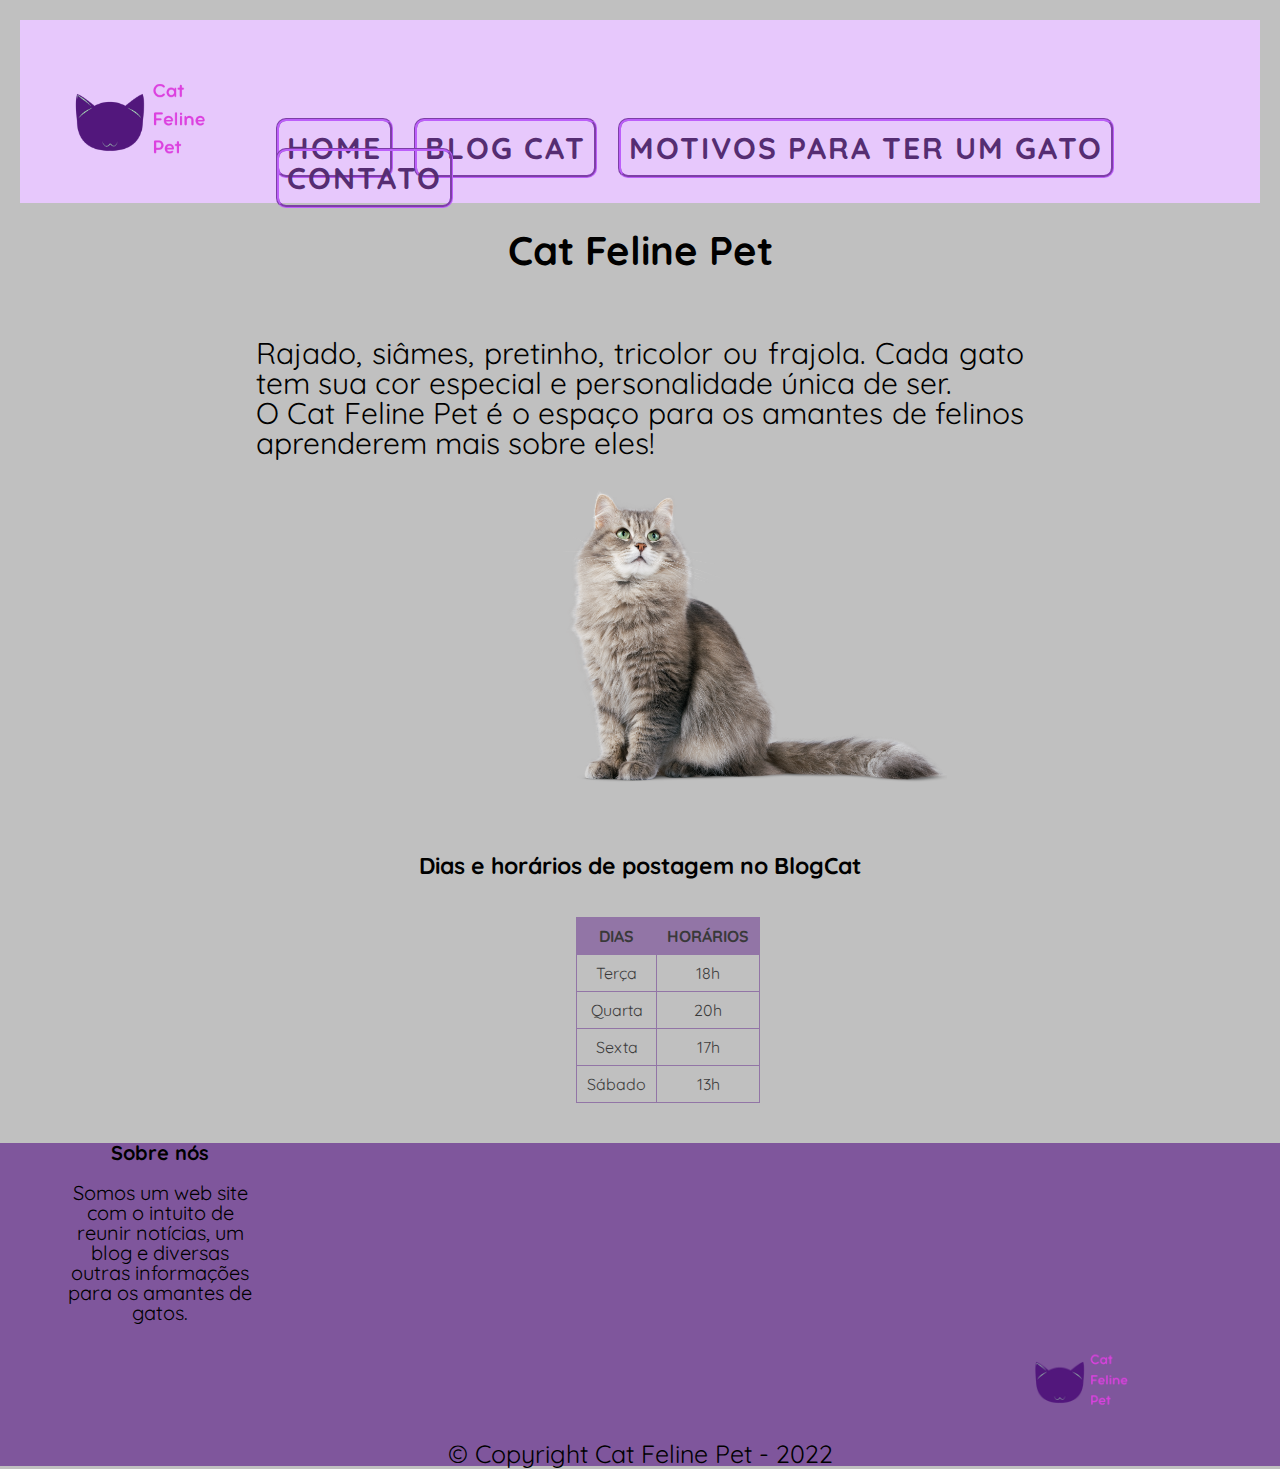
<file: index.html>
<!DOCTYPE html>
<html lang="pt-br">
    
    <head>
        <meta charset="UTF-8">
        <title>Cat Feline Pet</title>
        <link rel="stylesheet" href="reset.css">
        <link rel="stylesheet" href="style.css">
        <link href="https://fonts.googleapis.com/css2?family=Quicksand&display=swap" rel="stylesheet">
    </head>

    <body>  
        <header>
            <img id="logopage" src="felinepet.png" alt="Logo Cat Feline Pet">
            <nav>
                <ul>
                    <li><a class="link-nav" href="index.html">Home</a></li>
                    <li><a class="link-nav" href="blogcat.html">Blog Cat</a></li>
                    <li><a class="link-nav" href="motivos.html">Motivos para ter um gato</a></li>
                    <li><a class="link-nav" href="contato.html">Contato</a></li>
                </ul>
            </nav>
        </header>

        <main>
            <section class="principal">
                <h1>Cat Feline Pet</h1>
                <p id="introducao"><br>Rajado, siâmes, pretinho, tricolor 
                ou frajola. Cada gato tem sua cor especial e personalidade única de ser.<br>
                O Cat Feline Pet é o espaço para os amantes de felinos aprenderem mais sobre eles!
                </p>
                <img id="cat1" src="cat1.png">
            </section>
            <h2>Dias e horários de postagem no BlogCat</h2>
            <table>
                <thead>
                    <tr>
                        <th>DIAS</th>
                        <th>HORÁRIOS</th>
                    </tr>
                </thead>
                    <tbody>
                        <tr>
                            <td>Terça</td>
                            <td>18h</td>
                        </tr>
                        <tr>
                            <td>Quarta</td>
                            <td>20h</td>
                        </tr>
                        <tr>
                            <td>Sexta</td>
                            <td>17h</td>
                        </tr>
                        <tr>
                            <td>Sábado</td>
                            <td>13h</td>
                        </tr>
                    </tbody>
            </table>
        </main>

        <footer>
            <section class="rodape">
                <h2 class="sobre">Sobre nós</h2>
                <p class="sobre"><br>Somos um web site com o intuito de reunir notícias, um blog e diversas outras informações para os amantes de gatos.</p>
                <img id="logorodape" src="felinepet.png" alt="Logo Cat Feline Pet">
                <p class="copyright">&copy; Copyright Cat Feline Pet - 2022</p>
            </section>
        </footer>
    </body>
</html>
</file>
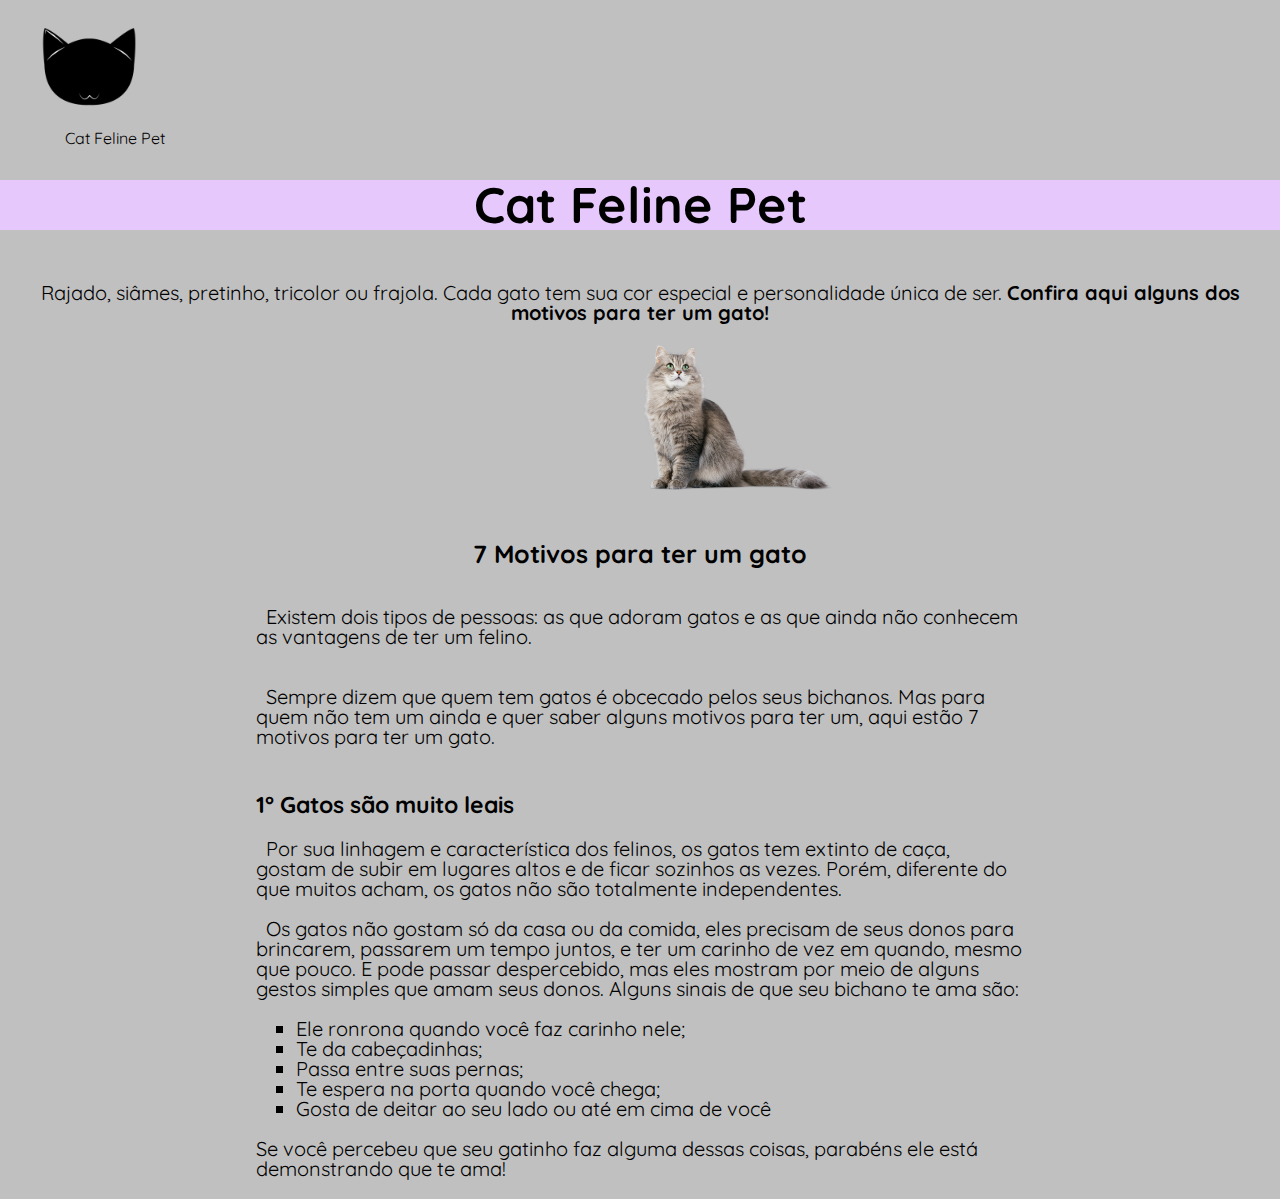
<file: html/index.html>
<!DOCTYPE html>
<html lang="pt-br">
    <head>
        <meta charset="UTF-8">
        <title>Cat Feline Pet</title>
        <link rel="stylesheet" href="reset.css">
        <link rel="stylesheet" href="style.css">
        <img id="logopage" src="felinepet.png" alt="logo page">
        <link href="https://fonts.googleapis.com/css2?family=Quicksand&display=swap" rel="stylesheet">

    </head>

    <body>  
        <header>Cat Feline Pet</header>
        
        <div class="principal">
            <h1>Cat Feline Pet</h1>
            <p id="introducao"><br>Rajado, siâmes, pretinho, tricolor 
            ou frajola. Cada gato tem sua cor especial e personalidade única de ser.
            <b>Confira aqui alguns dos motivos para ter um gato!</b></p>
            <img id="cat1" src="cat1.png">
        </div>
        
        <div class="materia">
            <h2><br>7 Motivos para ter um gato</h2>

            <p><br>&nbsp; Existem dois tipos de pessoas: as que adoram gatos e as que ainda não conhecem as
            vantagens de ter um felino.</p><p><br>&nbsp; Sempre dizem que quem tem gatos é obcecado pelos seus
            bichanos. Mas para quem não tem um ainda e quer saber alguns motivos para ter um,
            aqui estão 7 motivos para ter um gato.</p>
        </div>
        
        <div class="motivos">
             <h3><br>1° Gatos são muito leais</h3>

            <p>&nbsp; Por sua linhagem e característica dos felinos, os gatos tem extinto de caça, gostam de subir em lugares altos e de ficar sozinhos as vezes. Porém, diferente do que muitos acham, os gatos não são totalmente independentes.</p><p>&nbsp; Os gatos não gostam só da casa ou da comida, eles precisam de seus donos para brincarem, passarem um tempo juntos, e ter um carinho de vez em quando, mesmo que pouco. E pode passar despercebido, mas eles mostram por meio de alguns gestos simples que amam seus donos. Alguns sinais de que seu bichano te ama são:</p>
            
            <ul>
                <li class="afeto-gatos">Ele ronrona quando você faz carinho nele;</li>
                <li class="afeto-gatos">Te da cabeçadinhas;</li>
                <li class="afeto-gatos">Passa entre suas pernas;</li>
                <li class="afeto-gatos">Te espera na porta quando você chega;</li>
                <li class="afeto-gatos">Gosta de deitar ao seu lado ou até em cima de você</li>
            </ul>

            <p>Se você percebeu que seu gatinho faz alguma dessas coisas, parabéns ele está demonstrando que te ama!</p>
        </div>
       

    </body>

</html>
</file>
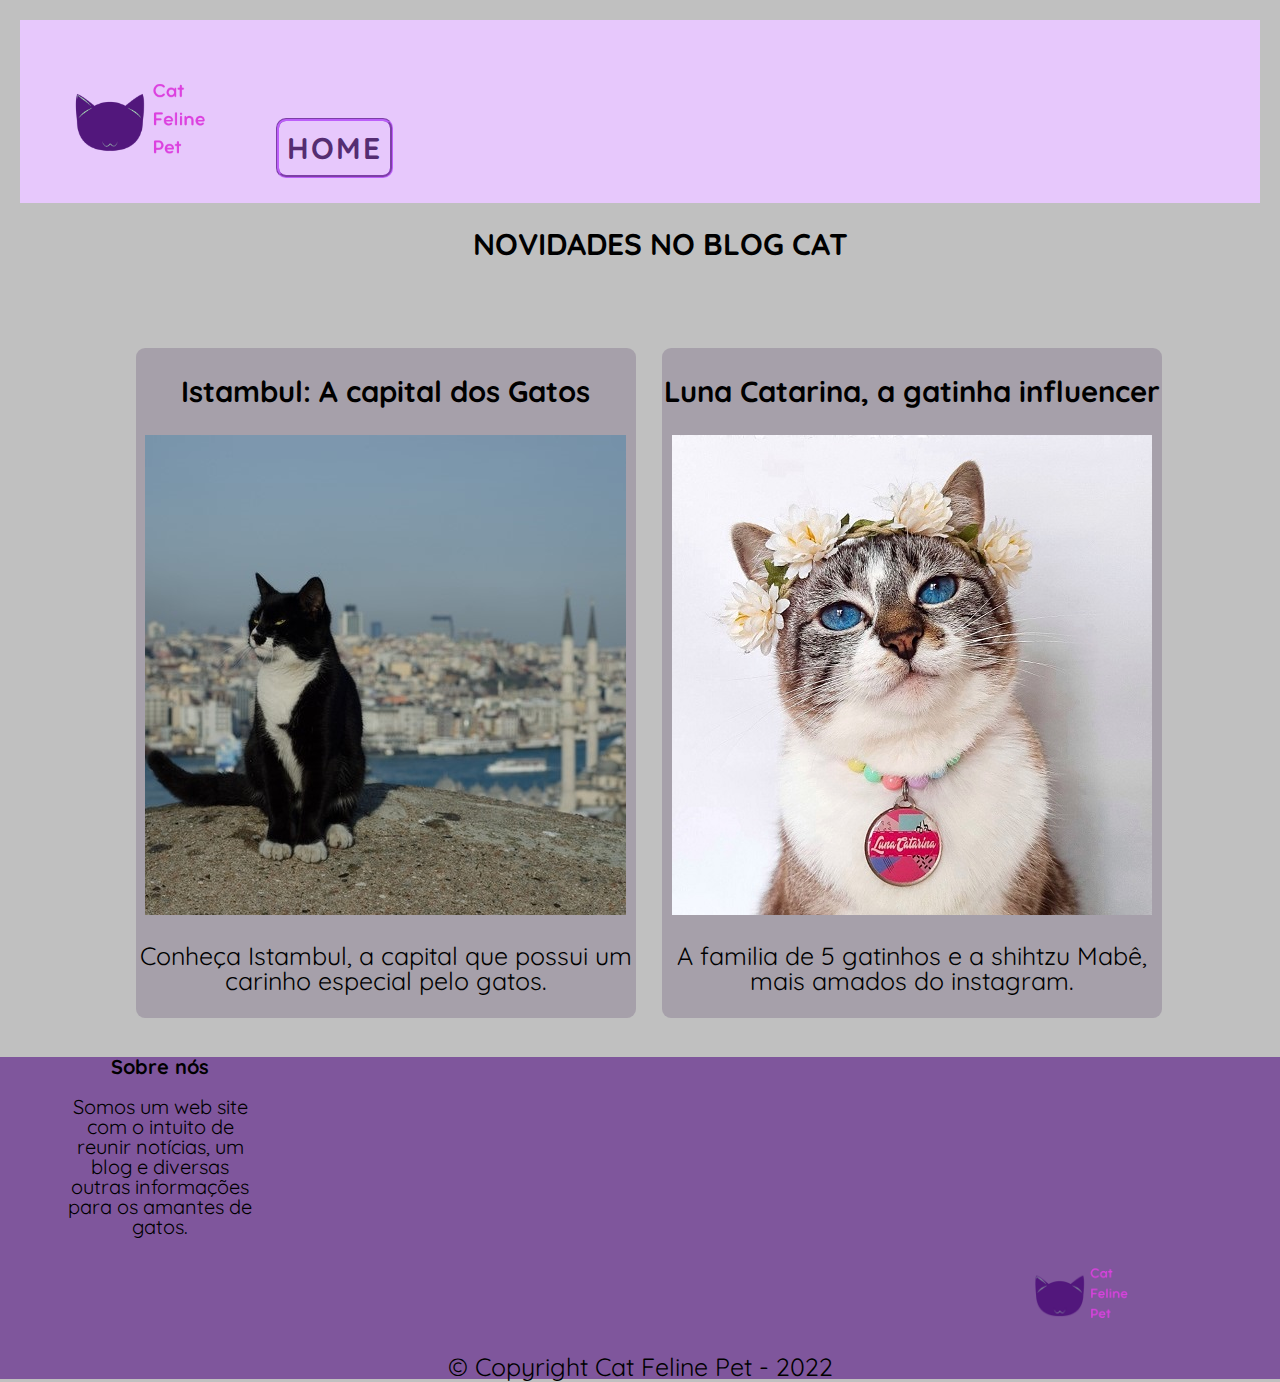
<file: blogcat.html>
<!DOCTYPE html>
<html lang="pt-br">

    <head>
        <meta charset="UTF-8">
        <title>Cat Feline Pet - Bog Cat</title>
        <link rel="stylesheet" href="reset.css">
        <link rel="stylesheet" href="style.css">
        <link href="https://fonts.googleapis.com/css2?family=Quicksand&display=swap" rel="stylesheet">
    </head>

    <body>
        <header>
            <img id="logopage" src="felinepet.png" alt="logo page">
            <nav>
                <ul>
                    <li><a class="link-nav" href="index.html">Home</a></li>
                </ul>
            </nav>
        </header>

        <main>
            <ul class="novidades">
                <h2>Novidades no Blog Cat</h2>
                <a href="materia-istambul.html"><li>
                    <h3>Istambul: A capital dos Gatos</h3>
                    <img src="istambul.png">
                    <p>Conheça Istambul, a capital que possui um carinho especial pelo gatos.</p>
                </li></a>
                <a href="materia-luna.html"><li>
                    <h3>Luna Catarina, a gatinha influencer</h3>
                    <img src="luna.png">
                    <p>A familia de 5 gatinhos e a shihtzu Mabê, mais amados do instagram.</p>
                </li></a>
            </ul>
        </main>
        
        <footer>
            <section class="rodape">
                <h2 class="sobre">Sobre nós</h2>
                <p class="sobre"><br>Somos um web site com o intuito de reunir notícias, um blog e diversas outras informações para os amantes de gatos.</p>
                <img id="logorodape" src="felinepet.png" alt="logo page">
                <p class="copyright">&copy; Copyright Cat Feline Pet - 2022</p>
            </section>
        </footer>
    </body>
</file>
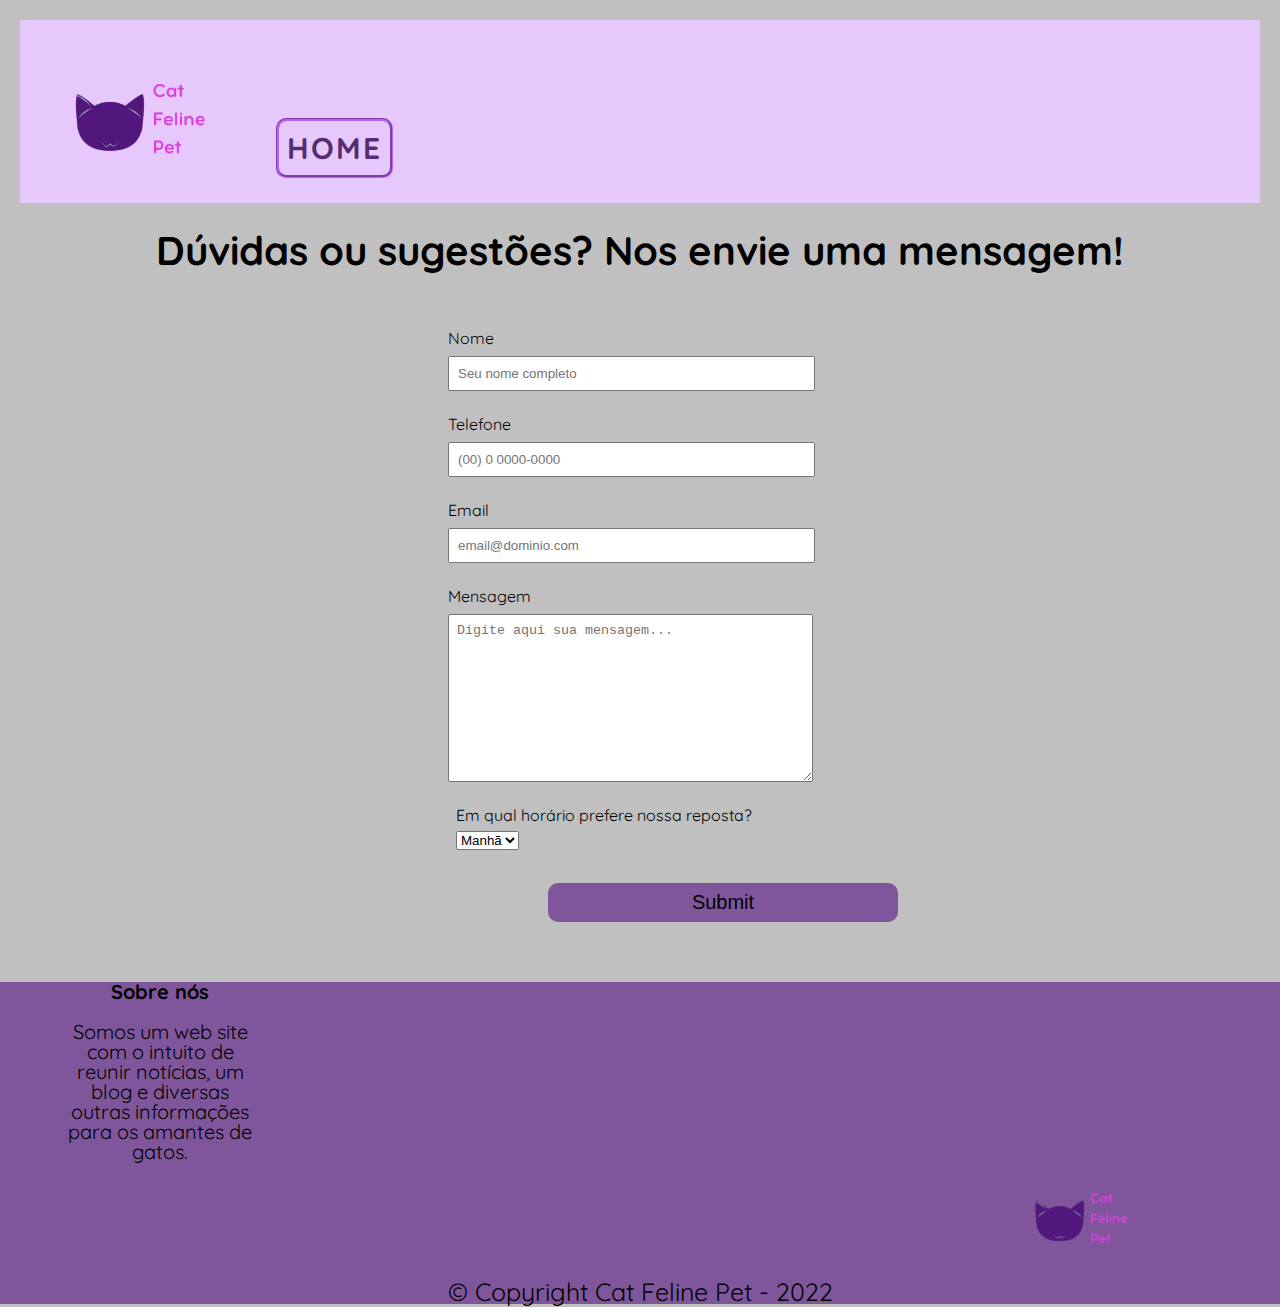
<file: contato.html>
<!DOCTYPE html>
<html lang="pt-br">

    <head>
        <meta charset="UTF-8">
        <title>Contato</title>
        <link rel="stylesheet" href="reset.css">
        <link rel="stylesheet" href="style.css">
        <link href="https://fonts.googleapis.com/css2?family=Quicksand&display=swap" rel="stylesheet">
    </head>

    <body>
        <header>
            <img id="logopage" src="felinepet.png" alt="Logo Cat Feline Pet">
            <nav>
                <ul>
                    <li><a class="link-nav" href="index.html">Home</a></li>
                </ul>
            </nav>
        </header>
        
        <main>
            <h1>Dúvidas ou sugestões? Nos envie uma mensagem!</h1>

            <form>
                <label>Nome<input type="text" placeholder="Seu nome completo" required></label>
                <label>Telefone<input type="tel" placeholder="(00) 0 0000-0000" required></label>
                <label>Email<input type="email" placeholder="email@dominio.com" required></label>
                <label>Mensagem<textarea cols="100" rows="10" placeholder="Digite aqui sua mensagem..." required></textarea></label>
                <fieldset> 
                    <legend>Em qual horário prefere nossa reposta?</legend>
                    <select>
                       <option>Manhã</option>
                       <option>Tarde</option>
                       <option>Noite</option>
                    </select>   
                </fieldset>
                <input type="submit" class="enviar">
            </form>
        </main>

        <footer>
            <section class="rodape">
                <h2 class="sobre">Sobre nós</h2>
                <p class="sobre"><br>Somos um web site com o intuito de reunir notícias, um blog e diversas outras informações para os amantes de gatos.</p>
                <img id="logorodape" src="felinepet.png" alt="Logo Cat Feline Pet">
                <p class="copyright">&copy; Copyright Cat Feline Pet - 2022</p>
            </section>
        </footer>
    </body>
</file>
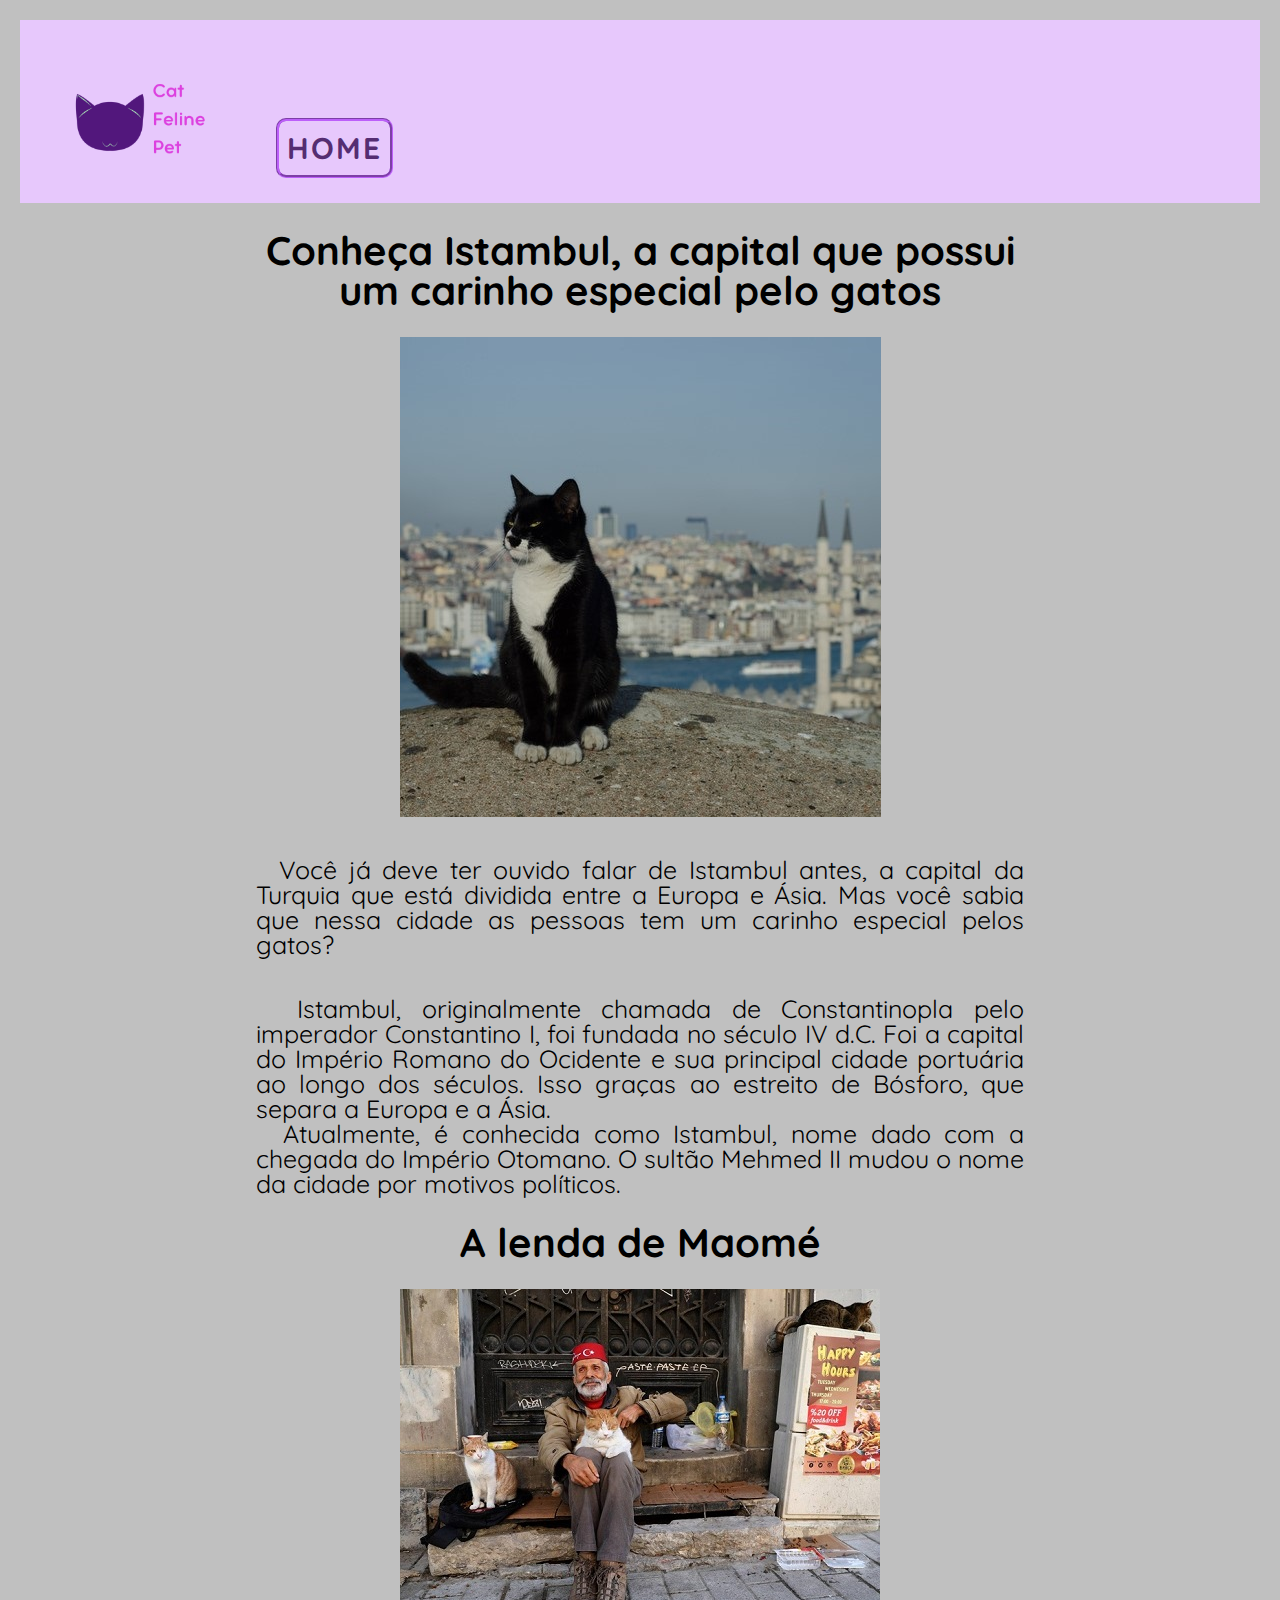
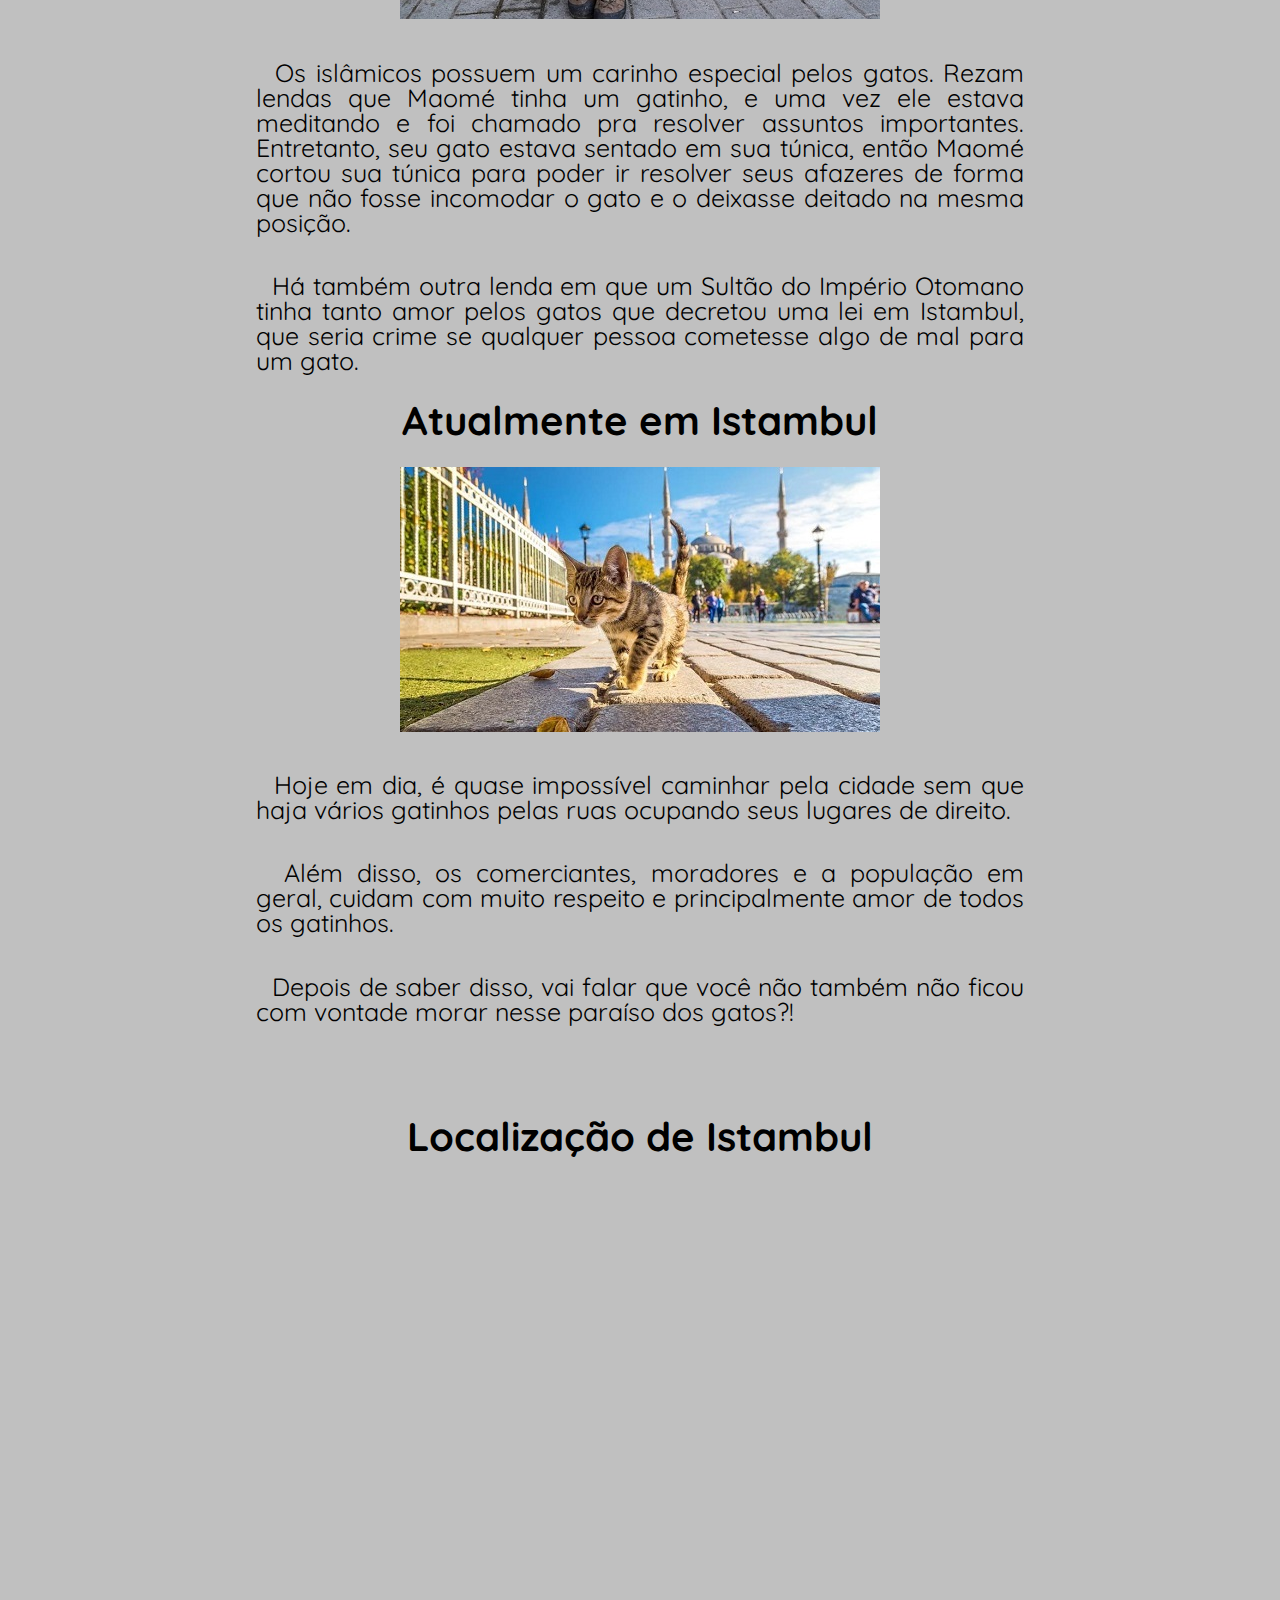
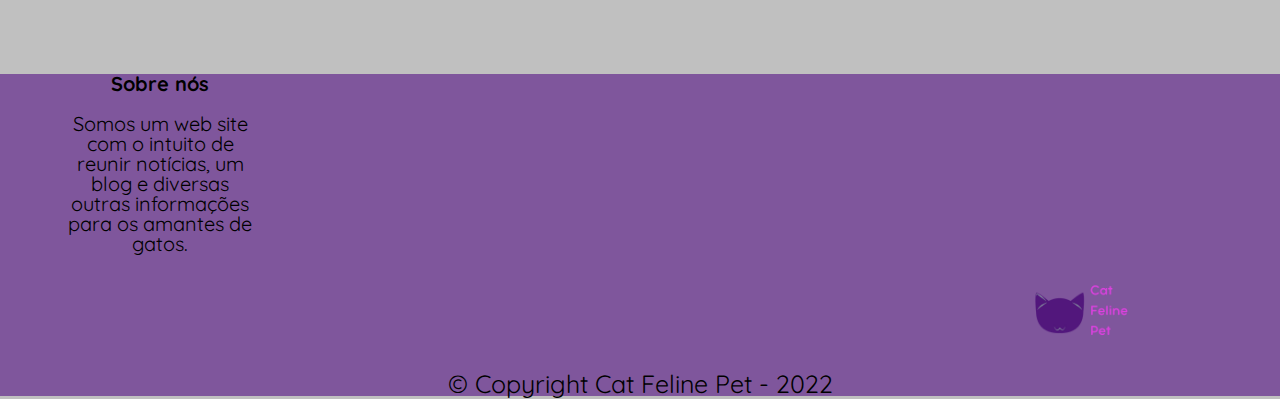
<file: materia-istambul.html>
<!DOCTYPE html>
<html lang="pt-br">

    <head>
        <meta charset="UTF-8">
        <title>Istambul: A capital dos Gatos</title>
        <link rel="stylesheet" href="reset.css">
        <link rel="stylesheet" href="style.css">
        <link href="https://fonts.googleapis.com/css2?family=Quicksand&display=swap" rel="stylesheet">
    </head>

    <body>
        <header>
            <img id="logopage" src="felinepet.png" alt="Logo Cat Feline Pet">
            <nav>
                <ul>
                    <li><a class="link-nav" href="index.html">Home</a></li>
                </ul>
            </nav>
        </header>

        <main>
            <section class="texto-blog">
                <h1>Conheça Istambul, a capital que possui um carinho especial pelo gatos</h1>
                <img src="istambul.png">

                <p>&nbsp; Você já deve ter ouvido falar de Istambul antes, a capital da Turquia que está dividida entre a Europa e Ásia. Mas você sabia que nessa cidade as pessoas tem um carinho especial pelos gatos?</p>
                <p>
                    &nbsp; Istambul, originalmente chamada de Constantinopla pelo imperador Constantino I, foi fundada no século IV d.C. Foi a capital do Império Romano do Ocidente e sua principal cidade portuária ao longo dos séculos. Isso graças ao estreito de Bósforo, que separa a Europa e a Ásia.<br>&nbsp; Atualmente, é conhecida como Istambul, nome dado com a chegada do Império Otomano. O sultão Mehmed II mudou o nome da cidade por motivos políticos.<br>
                </p>

                <h1>A lenda de Maomé</h1>
                
                <img src="istambul-cidade.png">
                <p>
                    &nbsp; Os islâmicos possuem um carinho especial pelos gatos. Rezam lendas que Maomé tinha um gatinho, e uma vez ele estava meditando e foi chamado pra resolver assuntos importantes. Entretanto, seu gato estava sentado em sua túnica, então Maomé cortou sua túnica para poder ir resolver seus afazeres de forma que não fosse incomodar o gato e o deixasse deitado na mesma posição.
                </p>
                <p>
                    &nbsp; Há também outra lenda em que um Sultão do Império Otomano tinha tanto amor pelos gatos que decretou uma lei em Istambul, que seria crime se qualquer pessoa cometesse algo de mal para um gato.
                </p>

                <h1>Atualmente em Istambul</h1>

                <img src="gatinho-istambul.png">
                <p>
                    &nbsp; Hoje em dia, é quase impossível caminhar pela cidade sem que haja vários gatinhos pelas ruas ocupando seus lugares de direito.
                </p>
                <p>
                    &nbsp; Além disso, os comerciantes, moradores e a população em geral, cuidam com muito respeito e principalmente amor de todos os gatinhos.
                </p>
                <p>
                    &nbsp; Depois de saber disso, vai falar que você não também não ficou com vontade morar nesse paraíso dos gatos?!
                </p>
            </section>

            <section class="istambul">
                <h1>Localização de Istambul</h1>
                <iframe src="https://www.google.com/maps/embed?pb=!1m18!1m12!1m3!1d192697.79327620394!2d28.87209658162031!3d41.00549580931599!2m3!1f0!2f0!3f0!3m2!1i1024!2i768!4f13.1!3m3!1m2!1s0x14caa7040068086b%3A0xe1ccfe98bc01b0d0!2sIstambul%2C%20Turquia!5e0!3m2!1spt-BR!2sbr!4v1667842100592!5m2!1spt-BR!2sbr" width="600" height="450" style="border:0;" allowfullscreen="" loading="lazy" referrerpolicy="no-referrer-when-downgrade"></iframe>
            </section>
            
        </main>

        <footer>
            <section class="rodape">
                <h2 class="sobre">Sobre nós</h2>
                <p class="sobre"><br>Somos um web site com o intuito de reunir notícias, um blog e diversas outras informações para os amantes de gatos.</p>
                <img id="logorodape" src="felinepet.png" alt="Logo Cat Feline Pet">
                <p class="copyright">&copy; Copyright Cat Feline Pet - 2022</p>
            </section>
        </footer>
    </body>
</file>
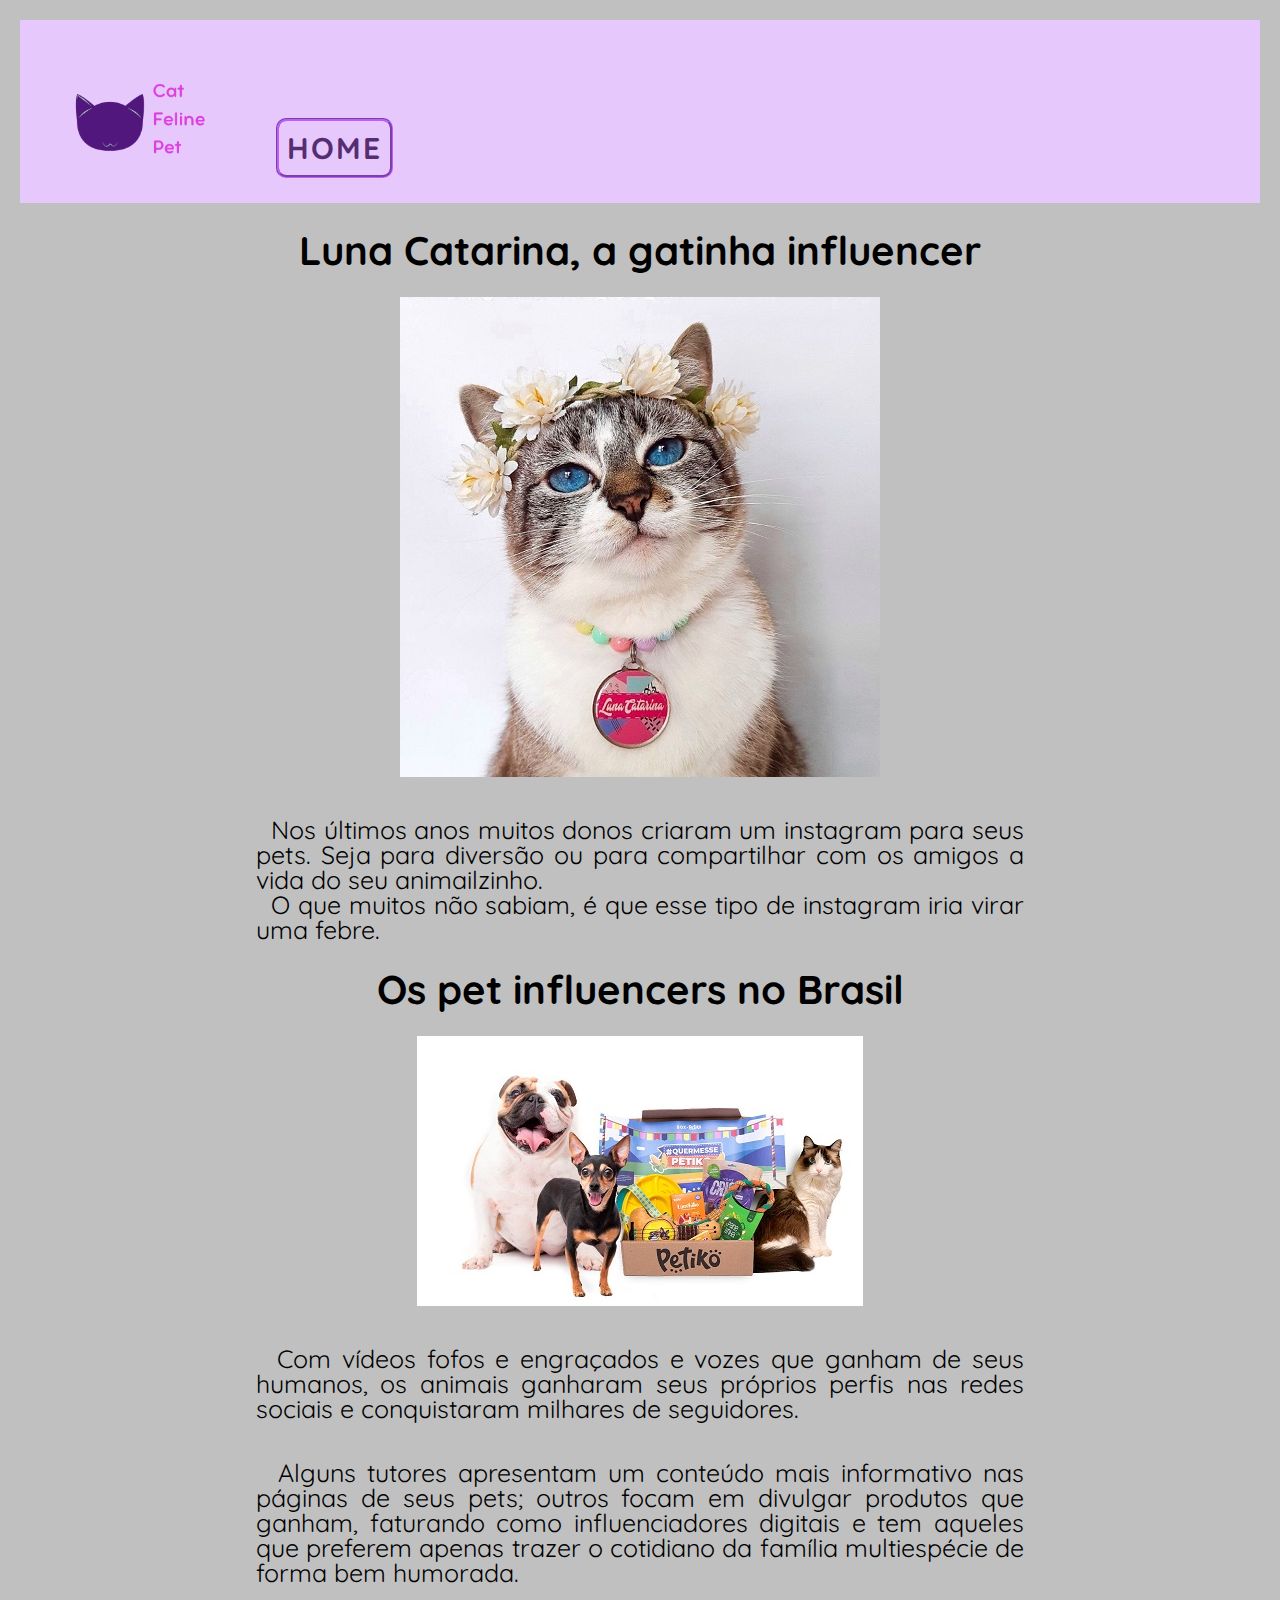
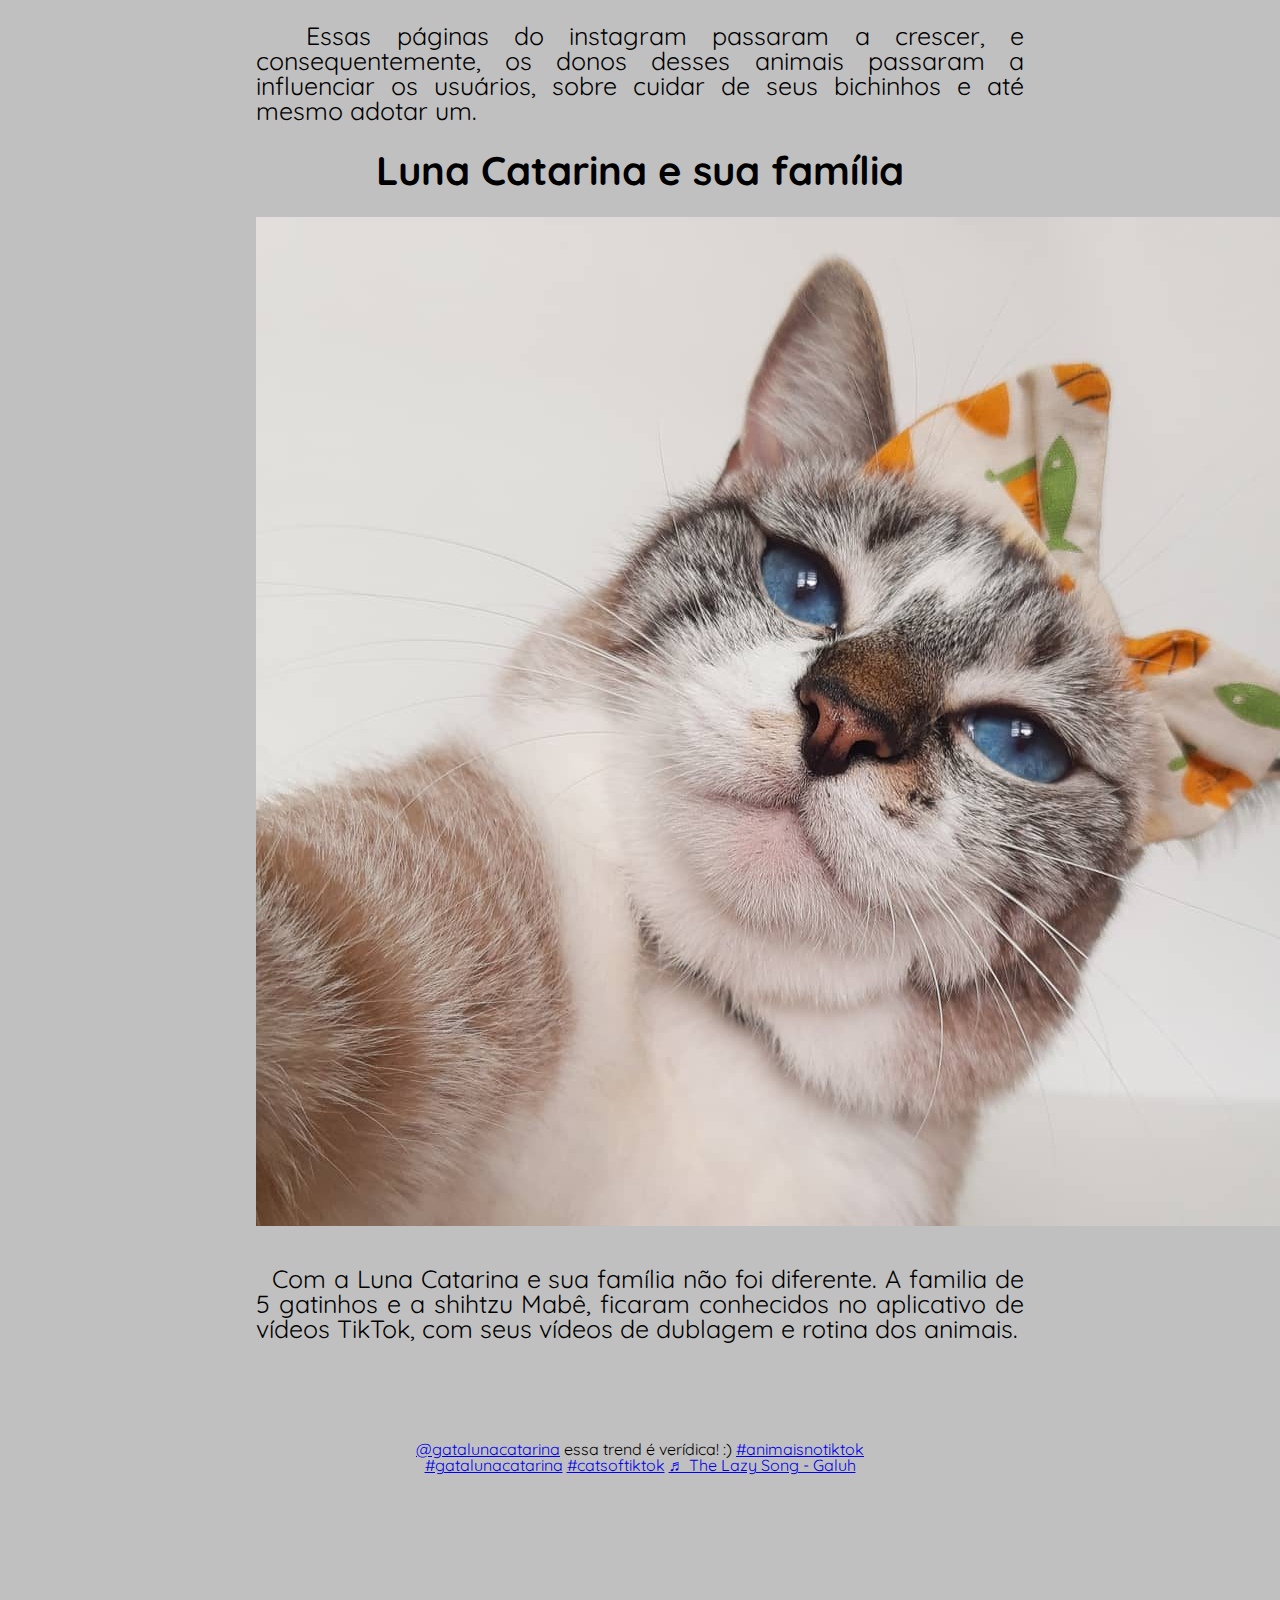
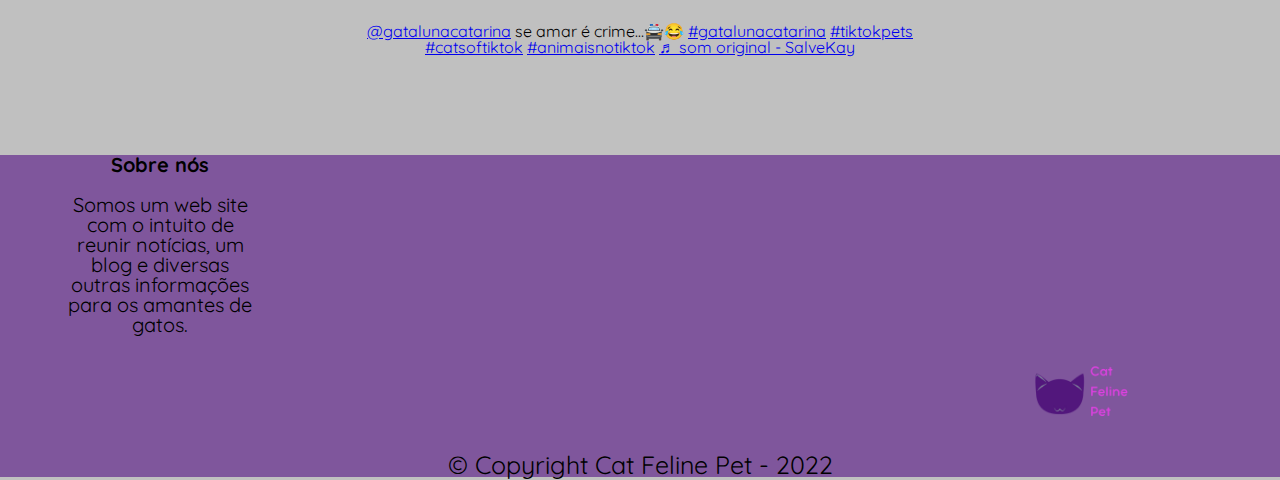
<file: materia-luna.html>
<!DOCTYPE html>
<html lang="pt-br">

    <head>
        <meta charset="UTF-8">
        <title>Luna Catarina, a gatinha influencer</title>
        <link rel="stylesheet" href="reset.css">
        <link rel="stylesheet" href="style.css">
        <link href="https://fonts.googleapis.com/css2?family=Quicksand&display=swap" rel="stylesheet">
    </head>

    <body>
        <header>
            <img id="logopage" src="felinepet.png" alt="Logo Cat Feline Pet">
            <nav>
                <ul>
                    <li><a class="link-nav" href="index.html">Home</a></li>
                </ul>
            </nav>
        </header>

        <main>
            <section class="texto-blog">
                <h1>Luna Catarina, a gatinha influencer</h1>
                <img src="luna.png">

                <p>&nbsp; Nos últimos anos muitos donos criaram um instagram para seus pets. Seja para diversão ou para compartilhar com os amigos a vida do seu animailzinho.<br>
                    &nbsp; O que muitos não sabiam, é que esse tipo de instagram iria virar uma febre.
                </p>

                <h1>Os pet influencers no Brasil</h1>
                
                <img src="pet-influencer.png">
                <p>
                    &nbsp; Com vídeos fofos e engraçados e vozes que ganham de seus humanos, os animais ganharam seus próprios perfis nas redes sociais e conquistaram milhares de seguidores.
                </p>
                <p>
                    &nbsp; Alguns tutores apresentam um conteúdo mais informativo nas páginas de seus pets; outros focam em divulgar produtos que ganham, faturando como influenciadores digitais e tem aqueles que preferem apenas trazer o cotidiano da família multiespécie de forma bem humorada.
                </p>
                <p>
                    &nbsp; Essas páginas do instagram passaram a crescer, e consequentemente, os donos desses animais passaram a influenciar os usuários, sobre cuidar de seus bichinhos e até mesmo adotar um.
                </p>

                <h1>Luna Catarina e sua família</h1>

                <img src="luna2.png">
                <p>
                    &nbsp; Com a Luna Catarina e sua família não foi diferente. A familia de 5 gatinhos e a shihtzu Mabê, ficaram conhecidos no aplicativo de vídeos TikTok, com seus vídeos de dublagem e rotina dos animais.
                </p>

                <blockquote class="tiktok-embed" cite="https://www.tiktok.com/@gatalunacatarina/video/7150807200590613765" data-video-id="7150807200590613765" style="max-width: 605px;min-width: 325px;" > <section> <a target="_blank" title="@gatalunacatarina" href="https://www.tiktok.com/@gatalunacatarina?refer=embed">@gatalunacatarina</a> essa trend é verídica! :) <a title="animaisnotiktok" target="_blank" href="https://www.tiktok.com/tag/animaisnotiktok?refer=embed">#animaisnotiktok</a> <a title="gatalunacatarina" target="_blank" href="https://www.tiktok.com/tag/gatalunacatarina?refer=embed">#gatalunacatarina</a> <a title="catsoftiktok" target="_blank" href="https://www.tiktok.com/tag/catsoftiktok?refer=embed">#catsoftiktok</a> <a target="_blank" title="♬ The Lazy Song - Galuh" href="https://www.tiktok.com/music/The-Lazy-Song-7136556863784487707?refer=embed">♬ The Lazy Song - Galuh</a> </section> </blockquote> <script async src="https://www.tiktok.com/embed.js"></script>

                <blockquote class="tiktok-embed" cite="https://www.tiktok.com/@gatalunacatarina/video/7163401795748875526" data-video-id="7163401795748875526" style="max-width: 605px;min-width: 325px;" > <section> <a target="_blank" title="@gatalunacatarina" href="https://www.tiktok.com/@gatalunacatarina?refer=embed">@gatalunacatarina</a> se amar é crime…🚔😂 <a title="gatalunacatarina" target="_blank" href="https://www.tiktok.com/tag/gatalunacatarina?refer=embed">#gatalunacatarina</a> <a title="tiktokpets" target="_blank" href="https://www.tiktok.com/tag/tiktokpets?refer=embed">#tiktokpets</a> <a title="catsoftiktok" target="_blank" href="https://www.tiktok.com/tag/catsoftiktok?refer=embed">#catsoftiktok</a> <a title="animaisnotiktok" target="_blank" href="https://www.tiktok.com/tag/animaisnotiktok?refer=embed">#animaisnotiktok</a> <a target="_blank" title="♬ som original - SalveKay" href="https://www.tiktok.com/music/som-original-7153273065399765766?refer=embed">♬ som original - SalveKay</a> </section> </blockquote> <script async src="https://www.tiktok.com/embed.js"></script>
                
            </section>
        </main>

        <footer>
            <section class="rodape">
                <h2 class="sobre">Sobre nós</h2>
                <p class="sobre"><br>Somos um web site com o intuito de reunir notícias, um blog e diversas outras informações para os amantes de gatos.</p>
                <img id="logorodape" src="felinepet.png" alt="Logo Cat Feline Pet">
                <p class="copyright">&copy; Copyright Cat Feline Pet - 2022</p>
            </section>
        </footer>
    </body>
</file>
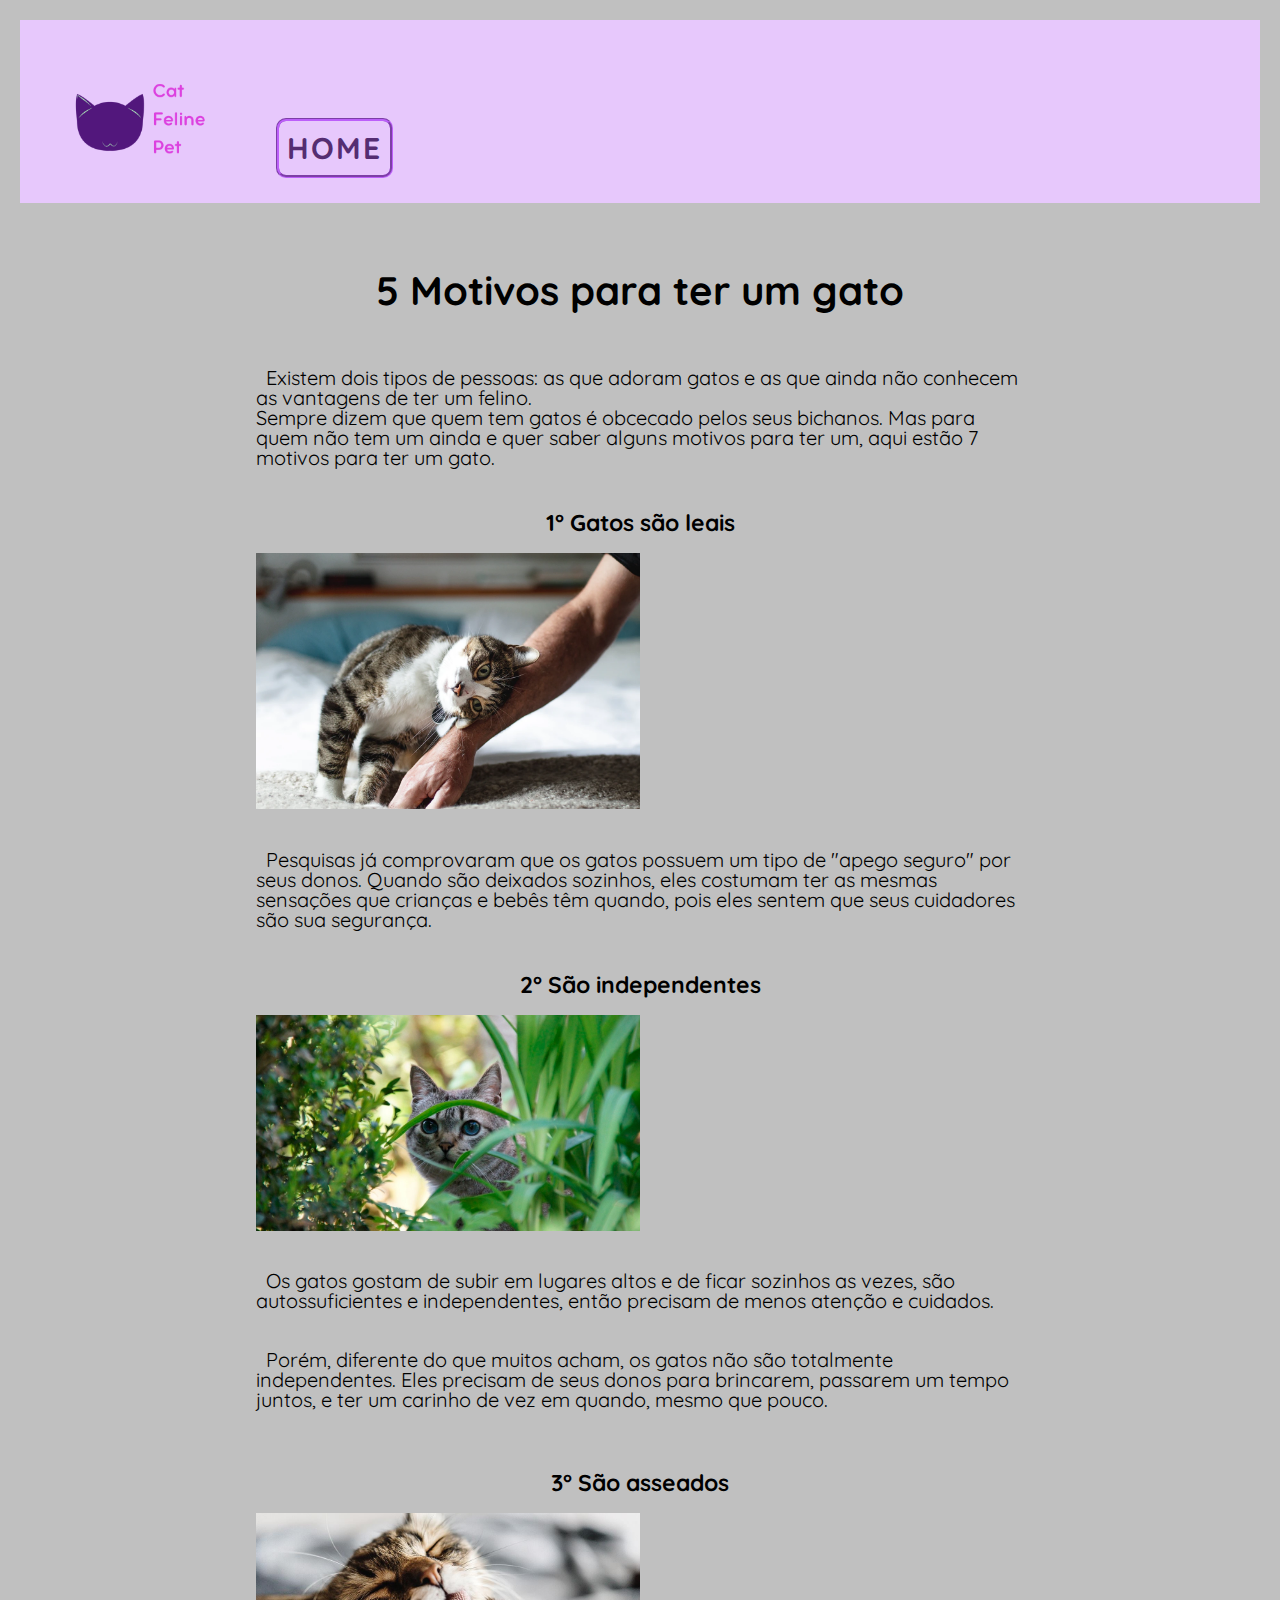
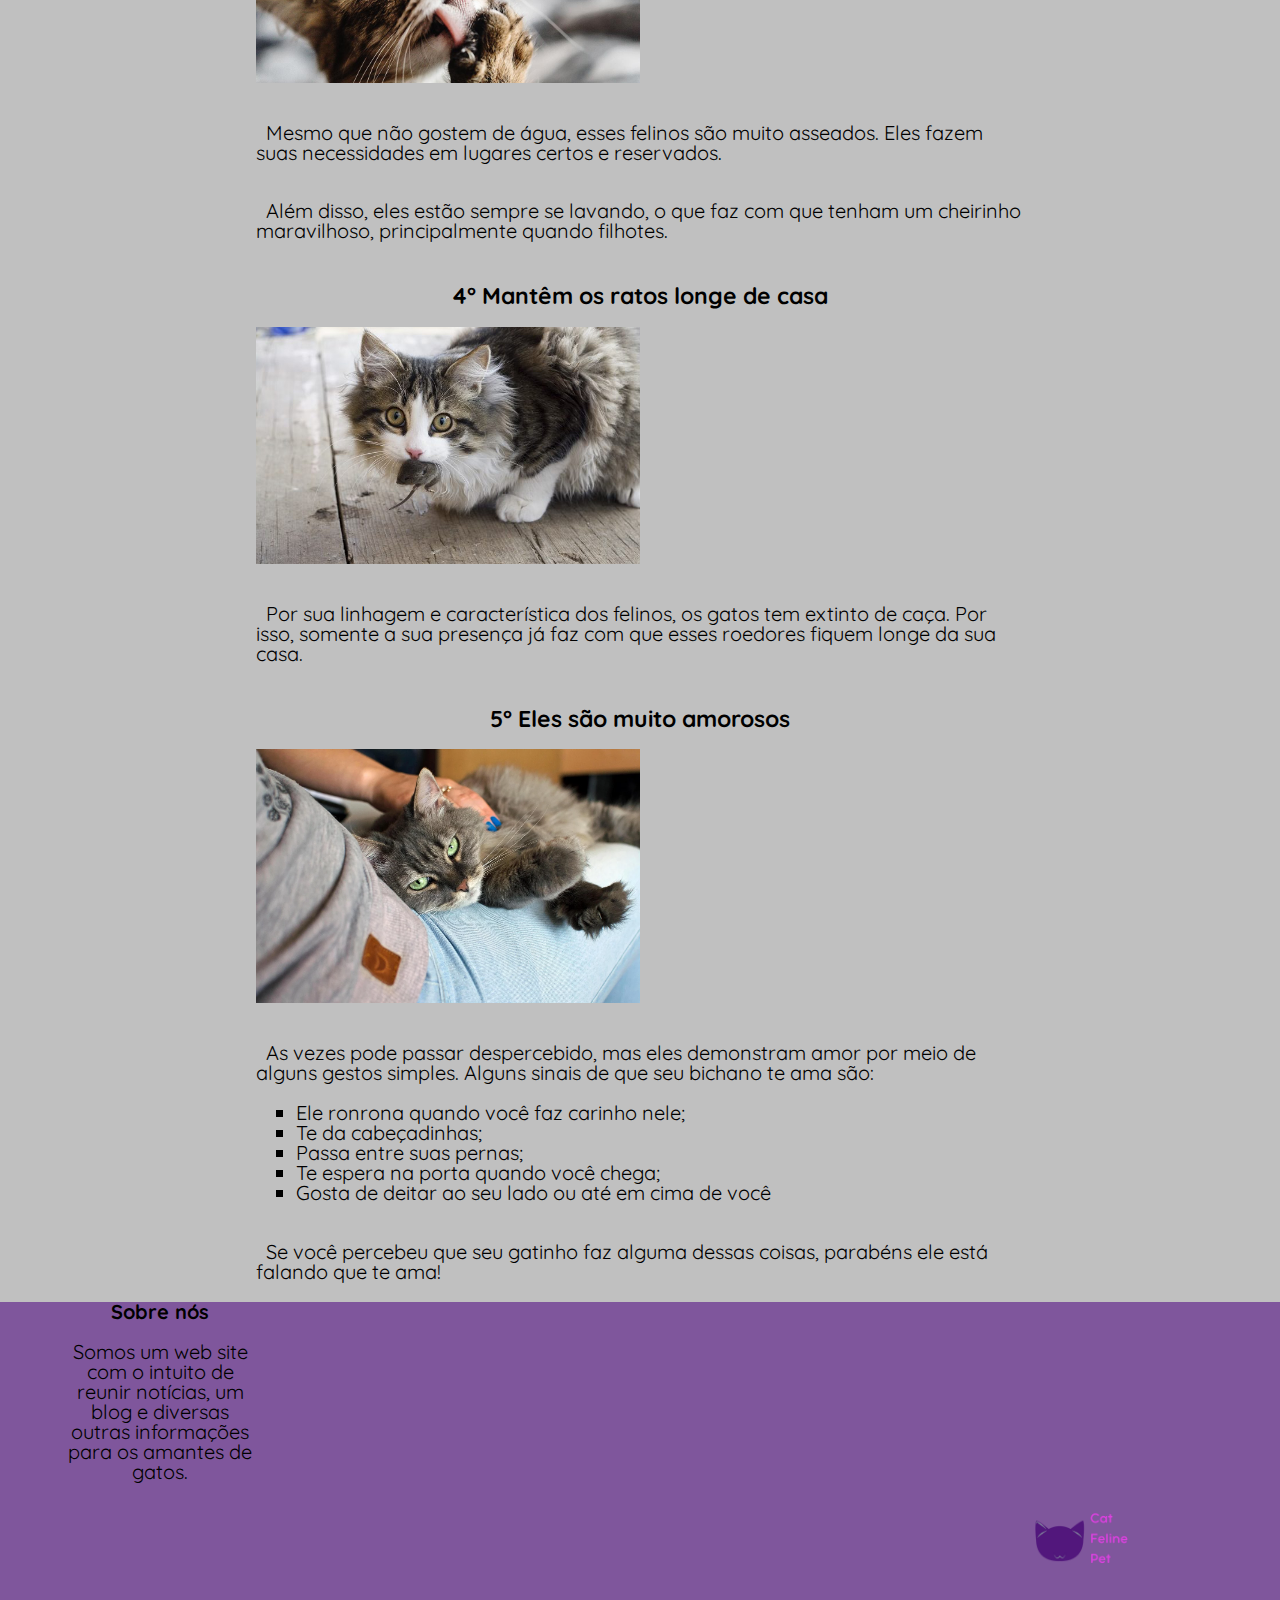
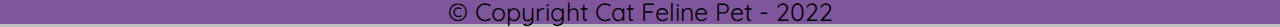
<file: motivos.html>
<!DOCTYPE html>
<html lang="pt-br">

    <head>
        <meta charset="UTF-8">
        <title>Cat Feline Pet - 5 Motivos para ter um gato</title>
        <link rel="stylesheet" href="reset.css">
        <link rel="stylesheet" href="style.css">
        <link href="https://fonts.googleapis.com/css2?family=Quicksand&display=swap" rel="stylesheet">
    </head>

    <body>
        <header>
            <img id="logopage" src="felinepet.png" alt="Logo Cat Feline Pet">
            <nav>
                <ul>
                    <li><a class="link-nav" href="index.html">Home</a></li>
                </ul>
            </nav>
            
        </header>

        <main>
            <section class="materia">
                <h1><br>5 Motivos para ter um gato</h1>

                <p><br>&nbsp; Existem dois tipos de pessoas: as que adoram gatos e as que ainda não conhecem as
                vantagens de ter um felino.<br>Sempre dizem que quem tem gatos é obcecado pelos seus
                bichanos. Mas para quem não tem um ainda e quer saber alguns motivos para ter um,
                aqui estão 7 motivos para ter um gato.</p>
            
                <h2><br>1° Gatos são leais</h2>
                <img id="gato-leal" src="gato-leal.png">

                <p>&nbsp; Pesquisas já comprovaram que os gatos possuem um tipo de "apego seguro" por seus donos. Quando são deixados sozinhos, eles costumam ter as mesmas sensações que crianças e bebês têm quando, pois eles sentem que seus cuidadores são sua segurança.</p>

                <h2><br>2° São independentes </h2>
                <img id="gato-independente" src="gato-independente.png">

                <p>&nbsp; Os gatos gostam de subir em lugares altos e de ficar sozinhos as vezes, são autossuficientes e independentes, então precisam de menos atenção e cuidados.
                <p>&nbsp; Porém, diferente do que muitos acham, os gatos não são totalmente independentes. Eles precisam de seus donos para brincarem, passarem um tempo juntos, e ter um carinho de vez em quando, mesmo que pouco.</p>
                </p>

                <h2><br>3° São asseados</h2>
                <img id="gato-asseado" src="gato-asseado.png">

                <p>&nbsp; Mesmo que não gostem de água, esses felinos são muito asseados. Eles fazem suas necessidades em lugares certos e reservados.<p>&nbsp; Além disso, eles estão sempre se lavando, o que faz com que tenham um cheirinho maravilhoso, principalmente quando filhotes.</p>

                <h2><br>4° Mantêm os ratos longe de casa</h2>
                <img id="gato-cacador" src="gato-cacador.png">

                <p>&nbsp; Por sua linhagem e característica dos felinos, os gatos tem extinto de caça. Por isso, somente a sua presença já faz com que esses roedores fiquem longe da sua casa.
                </p>

                <h2><br>5° Eles são muito amorosos</h2>
                <img id="gato-amoroso" src="gato-amoroso.png">

                <p>&nbsp; As vezes pode passar despercebido, mas eles demonstram amor por meio de alguns gestos simples. Alguns sinais de que seu bichano te ama são:</p>
                    <ul>
                        <li class="afeto-gatos">Ele ronrona quando você faz carinho nele;</li>
                        <li class="afeto-gatos">Te da cabeçadinhas;</li>
                        <li class="afeto-gatos">Passa entre suas pernas;</li>
                        <li class="afeto-gatos">Te espera na porta quando você chega;</li>
                        <li class="afeto-gatos">Gosta de deitar ao seu lado ou até em cima de você</li>
                    </ul>

                <p>&nbsp; Se você percebeu que seu gatinho faz alguma dessas coisas, parabéns ele está falando que te ama!</p>
            </section>
        </main>
            
            <footer>
                <section class="rodape">
                    <h2 class="sobre">Sobre nós</h2>
                    <p class="sobre"><br>Somos um web site com o intuito de reunir notícias, um blog e diversas outras informações para os amantes de gatos.</p>
                    <img id="logorodape" src="felinepet.png" alt="Logo Cat Feline Pet">
                    <p class="copyright">&copy; Copyright Cat Feline Pet - 2022</p>
                </section>
            </footer>
    </body>

    
</html>
</file>
<file: style.css>
header{
    background: #e7c8fc;
    margin: 20px 20px 20px 20px;
}

#logopage {
    width: 13%;
    margin: 20px 0 0 40px;
}

nav {
    position: absolute;
    top: 13%;
    display: inline;
    letter-spacing: 2px;
    
}

.link-nav{
    padding: 8px;
    border-radius: 10px;
    border: 3px groove #bc5ffa;
}

nav li {
    display: inline;
    margin: 0 0 0 15px;
}

nav a {
    text-transform: uppercase;
    text-decoration: none;
    color: #552d72;
    font-weight: bold;
    font-size: 30px;
    transition: 0.3s all;
}

nav a:hover{
    background:#9b80ad
}

body {
    background-color:#C0C0C0; 
    font-family: 'Quicksand', sans-serif;
}

.principal{
    margin: 0 20% 5% 20%;
}

h1{
    font-size: 40px; 
    text-align: center;
    font-style: bold;
}

#introducao {
    text-align: justify; 
    font-size: 30px;
}

#cat1{
    width: 50%;
    margin-left: 40%;
}

table{
    margin: 40px 0 40px 45%;
    opacity: 0.7;
    transition: 300ms;
}

table:hover{
    opacity: 1;
    font-size: 20px;
    box-shadow: -3px -3px 5px black;

}

thead{
    background: #7f569c;
    font-weight: bold;
}

td, th{
    padding: 10px;
    border: 1px solid #7f569c;
    text-align: center;
}


/*definições novidades e pag blog cat*/
p{
    margin-top: 5%;
    font-size: 25px;
    text-align: center;
}

.novidades h2{
    font-size: 30px;
    text-align: center;
    text-transform: uppercase;
    margin: 0 0 3%;
}

.novidades{
    margin: 2% 5% 3% 5%;
    text-align: center;
}

.novidades a{
    color: black;
}

.novidades li{
    display: inline-block;
    text-align: center;
    vertical-align: middle ;
    background: #a6a0aa;
    margin: 5% 2% 0 0;
    width: 500px;
    font-size: 25px;
    text-decoration: none;
    border-radius: 9px;
    transition: 0.5s all;
    
}

.novidades li:hover{
    background: #86818a;
    transform: scale(1.03);
}

/*definições pagina motivos para ter um gato*/

.materia{
    margin: 0 20% 0 20%;
}

.materia p {
    font-size: 20px;
    text-align: left;
}

.motivos{
    margin: 0 20% 10% 20%;
}

h2 {
    font-size: 23px;
    font-weight: bold;
    text-align: center;
}

#gato-leal{
    width: 50%;
}

#gato-independente{
    width: 50%;
}

#gato-asseado{
    width: 50%;
}

#gato-cacador{
    width: 50%;
}

#gato-amoroso{
    width: 50%;
}

.afeto-gatos{
    list-style-type: square;
    font-size: 20px;
}

/*definições pag contato*/
form{
    margin: 60px;
    margin-left: 35%;
}

form input, form textarea, form fieldset{
    display: block;
    padding: 8px 8px;
    width: 45%;
    margin: 10px 10px 25px 0;
}

form select{
    cursor: pointer;
}

.enviar{
    width: 350px;
    font-size: 20px;
    background: #7f569c;
    border-radius: 10px;
    border: none;
    margin-left: 100px;
    transition: 0.5s all;
    cursor: pointer;
}

.enviar:hover{
    transform: scale(1.1);
}

/*definições materias blog*/
.texto-blog{
    margin: 0 20% 0 20%;
    text-align: center;
}

.texto-blog p{
    text-align: justify;
}

.istambul{
    padding: 40px;
    text-align: center;
}

.tiktok-embed{
    padding: 50px;
    margin: 50px;
}

/*rodape das paginas*/
.rodape{
    background: #7f569c;
}

.sobre{
    margin: 0 80% 0 5%;
    font-size: 20px;
}

#logorodape{
    margin: 0 10% 0 80%;
    width: 9%;
}

.copyright{
    text-align: center;
    margin: auto;
}
</file>
<file: html/style.css>
#logopage {
    width: 10%;
    margin-left: 25px;
}

header{
    margin-left: 65px;
}

body {
    background-color:#C0C0C0; /*cor de fundo*/
    font-family: 'Quicksand', sans-serif;
}

h1 {
    text-align: center; /*centralizando titulo*/
    font-size: 50px; /*tamanho da fonte titulo*/
    font-weight: bold;
    background: #e7c8fc;
}

#introducao {
    text-align: center; /*centralizando paragrafos*/
    font-size: 20px;
}

#cat1{
    width: 15%;
    margin-left: 50%;
}

.materia{
    margin-left: 20%;
    margin-right: 20%;
}

h2 {
     font-size: 25px;
     font-weight: bold;
     text-align: center;
}

p {
    font-size: 20px;
    text-align: left;
}

.motivos{
    margin-left: 20%;
    margin-right: 20%;
}

h3 {
    font-size: 23px;
    font-weight: bold;
}

.afeto-gatos{
    list-style-type: square;
    font-size: 20px;
}
</file>
